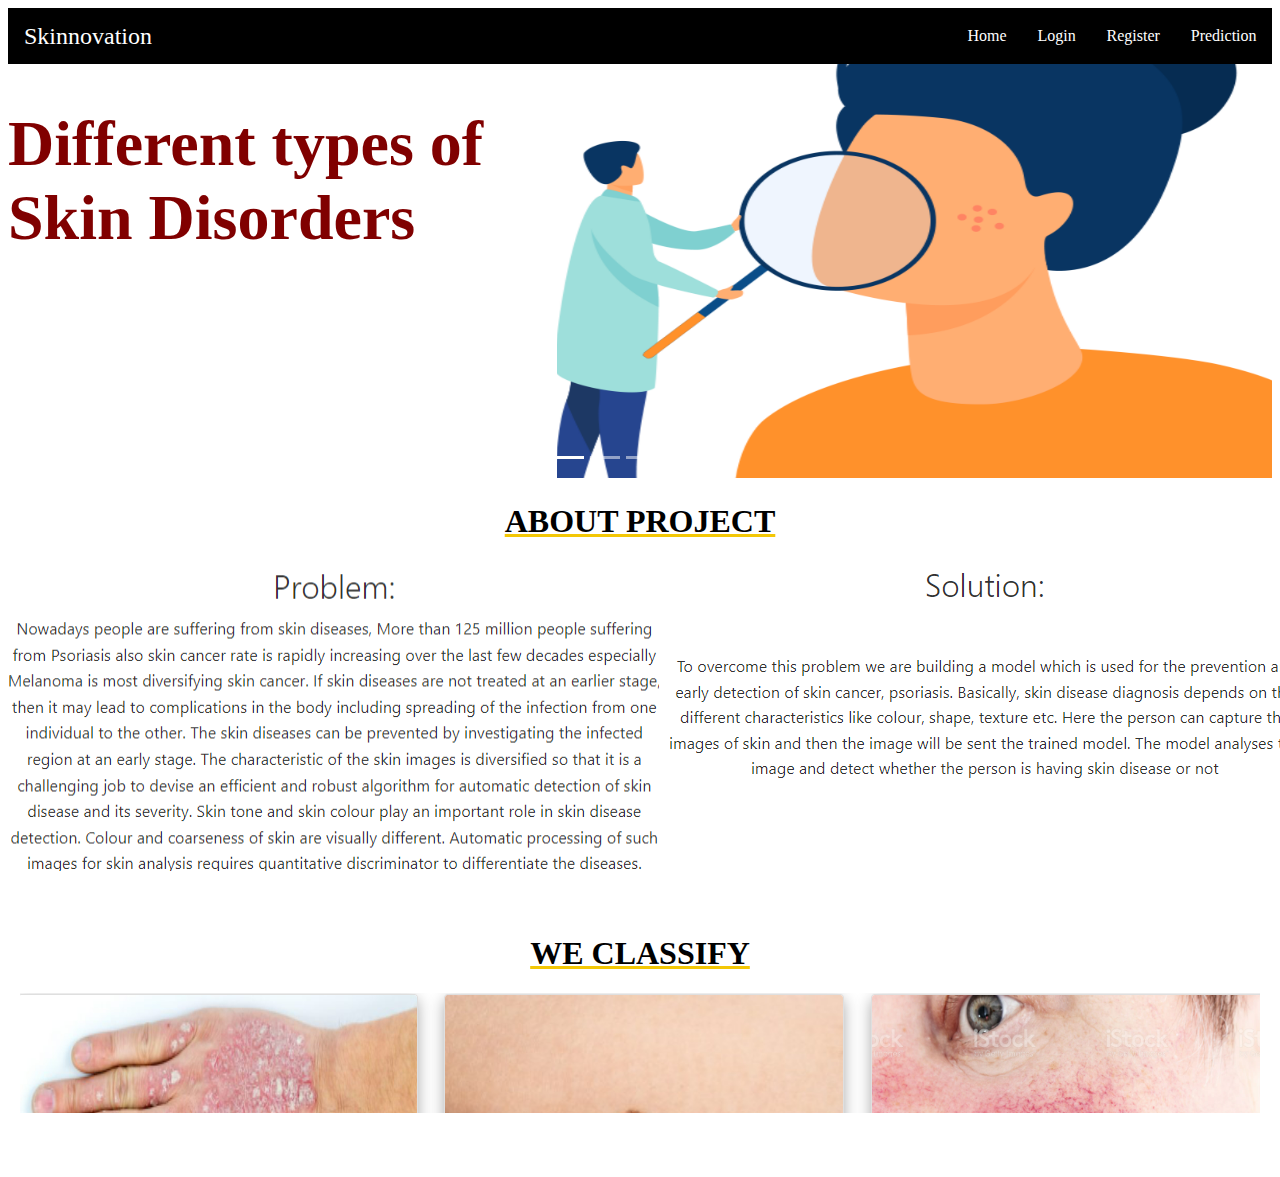
<file: nalayathiran/index.html>
<!DOCTYPE html>
<html lang="en">
  <head>
    <meta charset="UTF-8" />
    <meta http-equiv="X-UA-Compatible" content="IE=edge" />
    <meta name="viewport" content="width=device-width, initial-scale=1.0" />
    <link rel="stylesheet" href="index.css" />
    <title>Document</title>
  </head>
  <body>
    <div class="header">
      <div class="left_side_bar"><p>Skinnovation</p></div>
      <div class="right_side_bar">
        <div class="nav_bar">
          <div><a href="index.html">Home</a></div>
          <div><a href="login.html">Login</a></div>
          <div><a href="register.html">Register</a></div>
          <div><a href="prediction.html">Prediction</a></div>
        </div>
      </div>
    </div>
    <div class="body">
      <div>
        <h1>Different types of Skin Disorders</h1>
      </div>
      <div class="predict_img">
        <img src="project_image.png" />
      </div>
    </div>
     <div class="about">
        <h1>ABOUT PROJECT</h1>
        <div class="problem">
            <img src="para.png">
             <img src="para2.png">
        </div>
     </div>
     <div class="classify">
        <h1>
            WE CLASSIFY
        </h1>
        <div class="skin_disease">
            <img src="image_disease.png">
        </div>
     </div>
  </body>
</html>
</file>
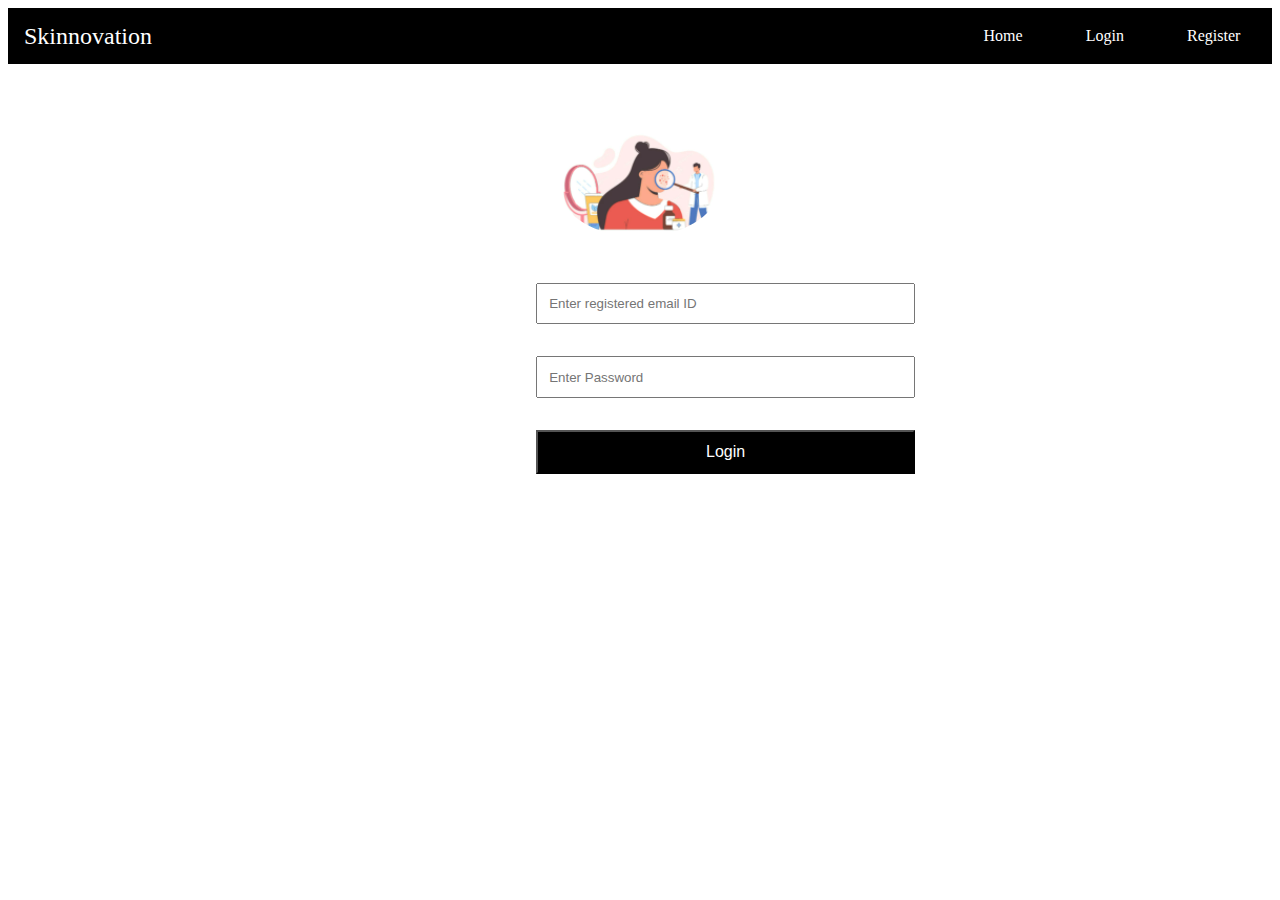
<file: nalayathiran/login.html>
<!DOCTYPE html>
<html lang="en">
<head>
    <meta charset="UTF-8">
    <meta http-equiv="X-UA-Compatible" content="IE=edge">
    <meta name="viewport" content="width=device-width, initial-scale=1.0">
    <title>Document</title>
    <link rel="stylesheet" href="index.css" />
</head>
<body>
    <div class="header">
        <div class="left_side_bar"><p>Skinnovation</p></div>
        <div class="right_side_bar">
          <div class="nav_bar">
            <div><a href="index.html">Home</a></div>
            <div><a href="login.html">Login</a></div>
            <div class="list active"><a href="register.html">Register</a></div>
          </div>
          <div>
          
          </div>
        </div>
      </div>

      <div class="login_form">
        <div class="register_img">
            <img src="register_img.png">
        </div>
        <div class="full_form">
            <input type="text" placeholder="Enter registered email ID" class="inputs"></input>
            <p></p>
            <input type="text" placeholder="Enter Password" class="inputs"></input>
            <p></p>
            <div>
            <button class="register_buttom">Login</button>
           </div>
      </div>
      </div>
</body>
</html>
</file>
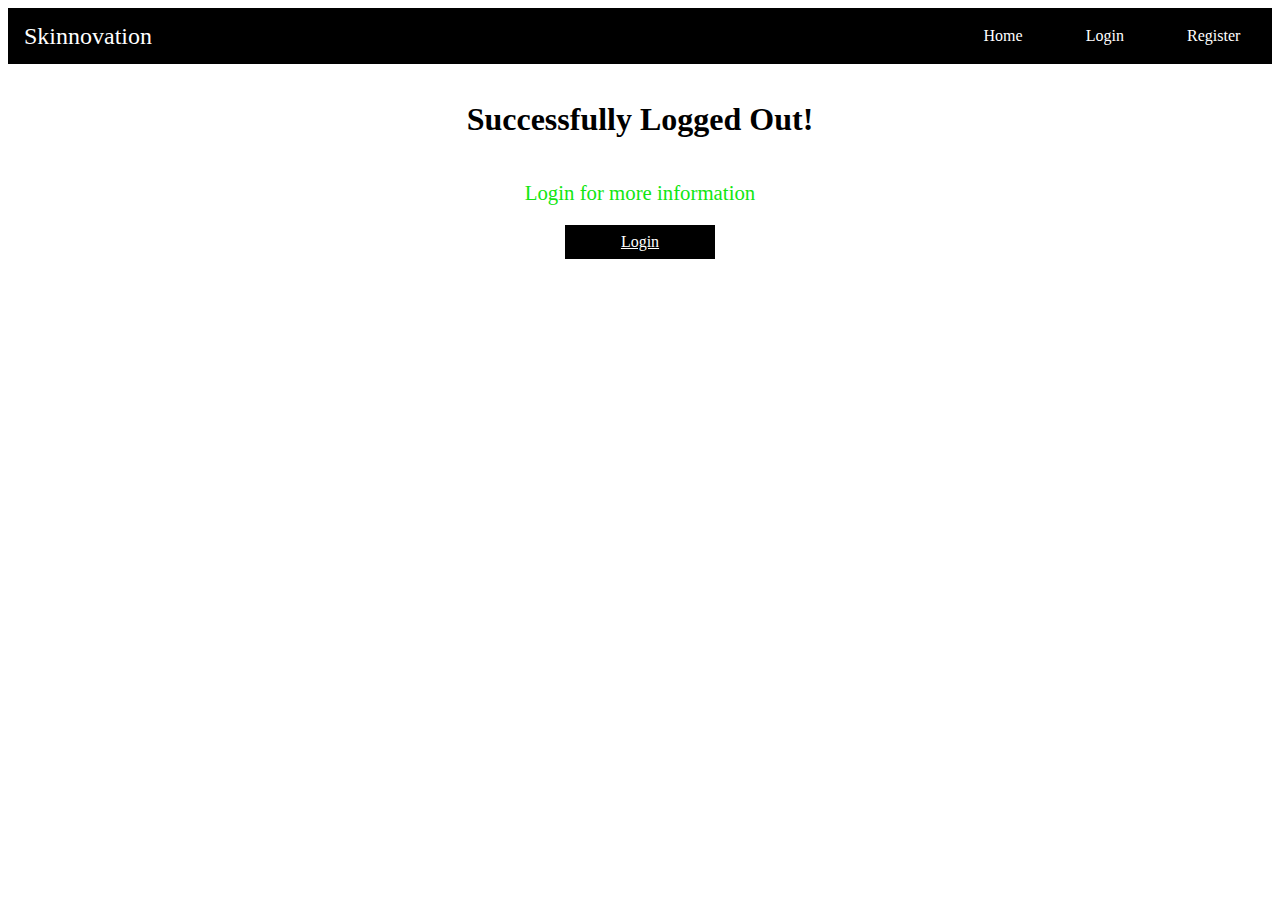
<file: nalayathiran/logout.html>
<!DOCTYPE html>
<html lang="en">
<head>
    <meta charset="UTF-8">
    <meta http-equiv="X-UA-Compatible" content="IE=edge">
    <meta name="viewport" content="width=device-width, initial-scale=1.0">
    <title>Document</title>
    <link rel="stylesheet" href="index.css" />
</head>
<body>
    <div class="header">
        <div class="left_side_bar"><p>Skinnovation</p></div>
        <div class="right_side_bar">
          <div class="nav_bar">
            <div><a href="index.html">Home</a></div>
            <div><a href="login.html">Login</a></div>
            <div class="list active"><a href="register.html">Register</a></div>
          </div>
          <div>
          
          </div>
        </div>
      </div>
      <div class="logout_body">
        <h1>Successfully Logged Out!</h1>
        <p class="change_color">Login for more information</p>
        <a  href="login.html" class="login_button">Login</a>
      </div>

</body>
</html>
</file>
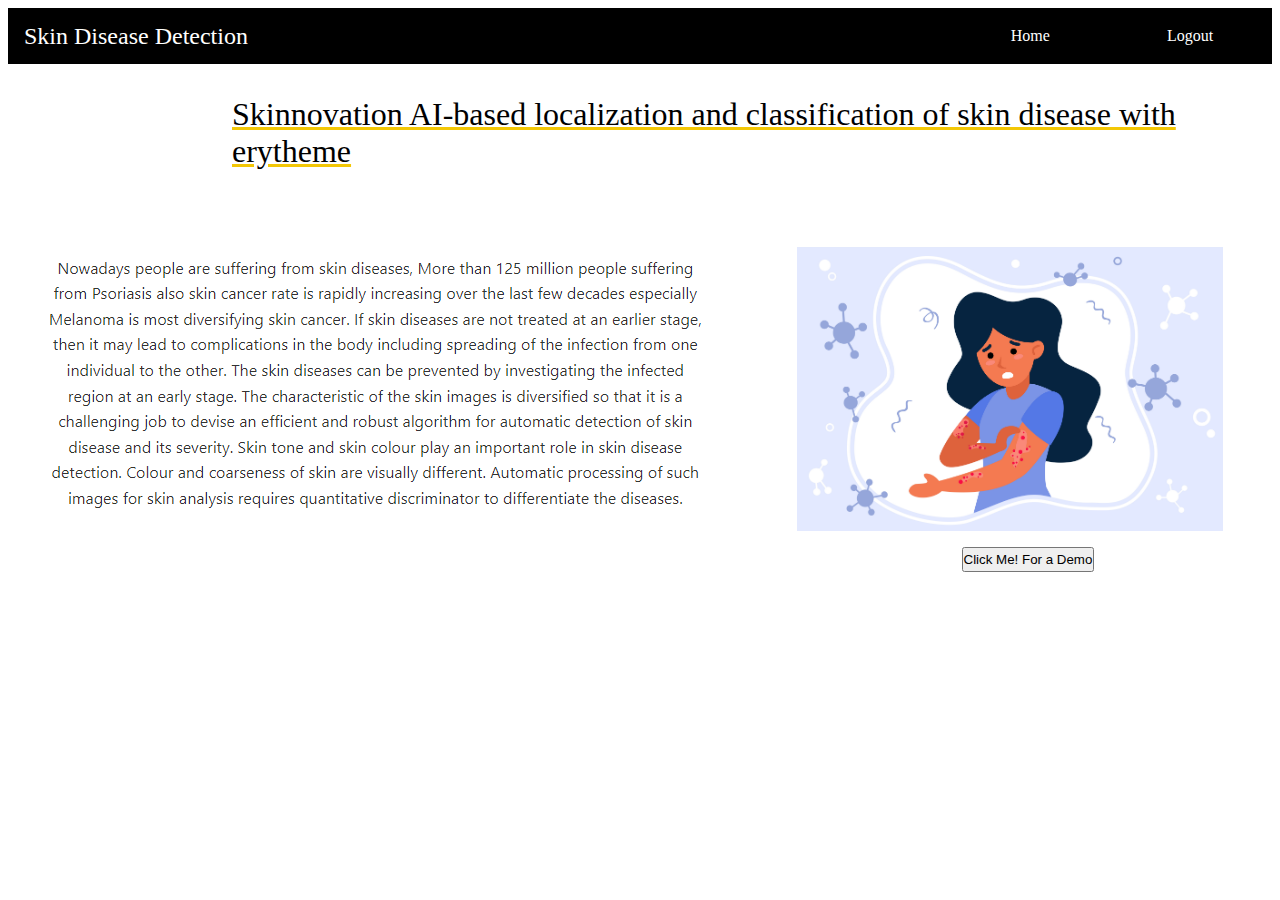
<file: nalayathiran/prediction.html>
<!DOCTYPE html>
<html lang="en">
<head>
    <meta charset="UTF-8">
    <meta http-equiv="X-UA-Compatible" content="IE=edge">
    <meta name="viewport" content="width=device-width, initial-scale=1.0">
    <title>Document</title>
    <link rel="stylesheet" href="index.css" />
</head>
<body>
    <div class="header">
        <div class="left_side_bar"><p>Skin Disease Detection</p></div>
        <div class="right_side_bar">
          <div class="nav_bar">
            <div><a href="index.html">Home</a></div>
            <div><a href="logout.html">Logout</a></div>
          </div>
        </div>
      </div>
      <div class="pred_para">Skinnovation AI-based localization and classification of skin disease with erytheme</div>
      <div class="total_block">
        <div>
            <img src="prediction_img.png">
        </div>
        <div>
            <img src="predd_image.png">
            <br>
            <button type="submit" class="click_me_button">Click Me! For a Demo</button>
        </div>
      </div>

</body>
</html>
</file>
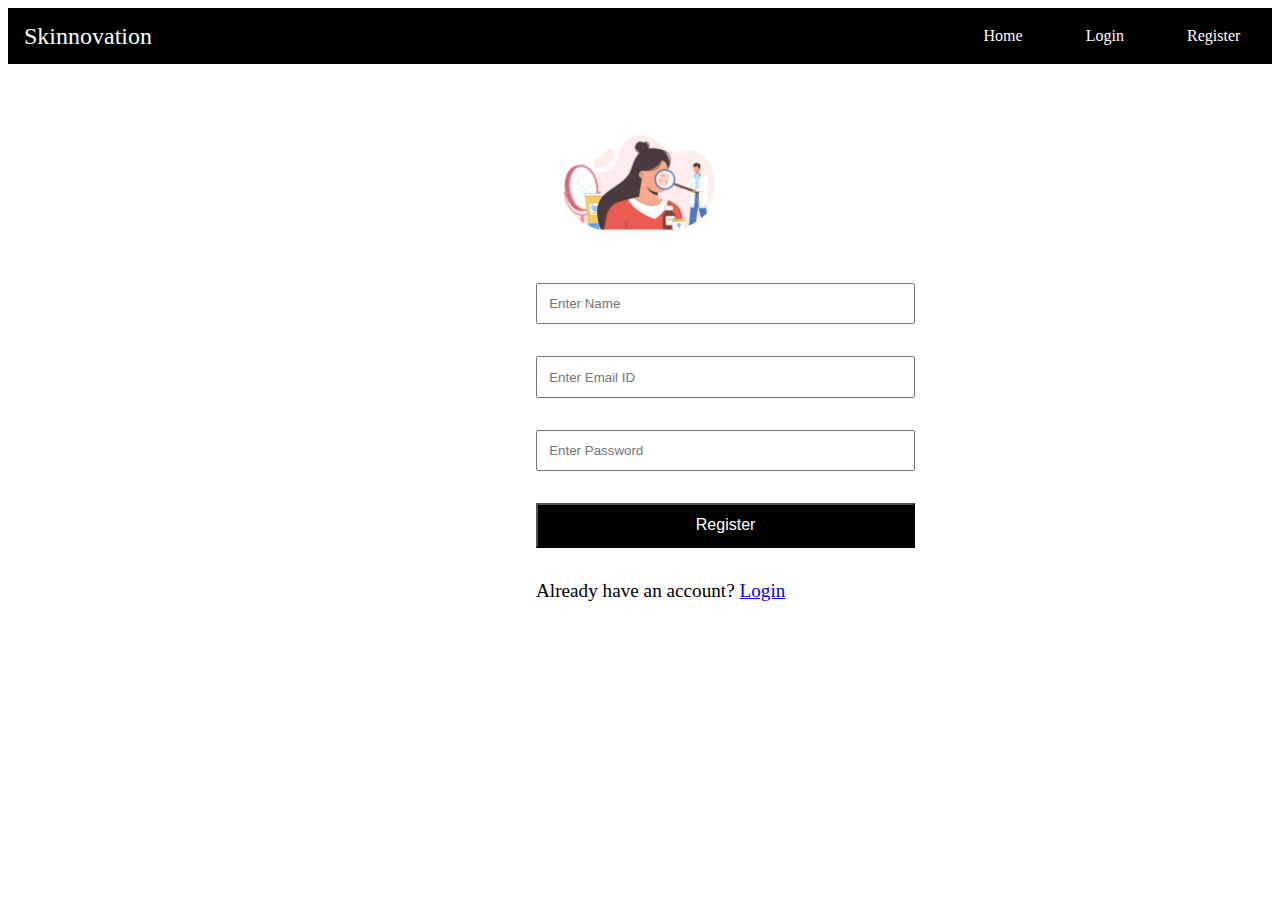
<file: nalayathiran/register.html>
<!DOCTYPE html>
<html lang="en">
<head>
    <meta charset="UTF-8">
    <meta http-equiv="X-UA-Compatible" content="IE=edge">
    <meta name="viewport" content="width=device-width, initial-scale=1.0">
    <link rel="stylesheet" href="index.css" />
    <title>Document</title>
</head>
<body>
    <div class="header">
        <div class="left_side_bar"><p>Skinnovation</p></div>
        <div class="right_side_bar">
          <div class="nav_bar">
            <div><a href="index.html">Home</a></div>
            <div><a href="login.html">Login</a></div>
            <div class="list active"><a href="register.html">Register</a></div>
          </div>
          <div>
          
          </div>
        </div>
      </div>
      <div class="register_img">
        <img src="register_img.png">
      </div>
      
       
        <form class="full_form">
            <input type="text" placeholder="Enter Name" class="inputs"></input>
            <p></p>
            <input type="text" placeholder="Enter Email ID" class="inputs"></input>
            <p></p>
            <input type="text" placeholder="Enter Password" class="inputs"></input>
            <p></p>
            <div>
            <button class="register_buttom">Register</button>
            </div>
        </form>

    <div class="already_exists">
        Already have an account? <a href="login.html">Login</a>
    </div>
      </div>
    
</body>
</html>
</file>
<file: nalayathiran/index.css>
.header{
    background-color: black;
    height:3.5rem;
    width:100%;
    color:white;
    display: flex;
    justify-content: space-between;
    align-items: center;
    
}
.nav_bar{
 display:flex;
 justify-content:space-around;
 align-items: center;
 width:20rem;
}

.nav_bar a{
    list-style: none;
    text-decoration: none;
    color:white;
    border: 1rem;
}


.predict_img{
    width:60%;
    height:15%;
}
.left_side_bar{
    font-size: 1.5rem;
    margin-left: 1rem;
}
.body{
    display: flex;
    justify-content: space-between;
}
.body h1{
font-size: 4rem;
color:maroon;
}

.about h1{
    display: flex;
    justify-content: space-around;
    text-decoration: underline;
    text-decoration-color: rgb(243, 199, 5);
}
.problem{
    display:flex;
    justify-content: space-around;
    margin-bottom: 4rem;
}

.classify h1{
    display: flex;
    justify-content: space-around;
    text-decoration: underline;
    text-decoration-color: rgb(243, 199, 5);
}

.skin_disease{
    display:flex;
    justify-content: space-around;
    margin-bottom: 4rem;
}
.register_img{
    display: flex;
    margin-top: 3rem;
    justify-content: space-around;
}

.register_buttom{
 background-color: black;
 color:white;
 width:100%;
 padding: 0.7rem;
 font-size: 1rem;
}

.full_form{
    background-color:white;
   display: flex;
   flex-direction: column;
   width:30%;
   justify-content: space-around;
     margin:2rem 33rem ;

}

.inputs{
    padding: 0.7rem;
}

.already_exists{
margin-left: 33rem;
padding-bottom: 1rem;
font-size: 1.2rem;
}

.outer_form{
    border: 1rem solid #f2f4f8;
}

.total_block{
    display: flex;
    justify-content: space-around;
}
.pred_para{
    margin: 2rem 0rem 4rem 14rem;
    font-size: 2rem;
    text-decoration: underline;
    text-decoration-color: rgb(243, 199, 5);
}
.click_me_button{
    margin-left: 11rem;
    padding:0.2rem 0rem;
}
.login_button{
    background-color: black;
    color:white;
    padding: 0.5rem 3.5rem;
}
.change_color{
    color:rgb(17, 230, 17);
    font-size: 1.3rem;
}
.logout_body{
    display: flex;
    flex-direction: column;
    justify-content: space-around;
    align-items: center;
    margin-top: 1rem;
    list-style: none;
    text-decoration: none;
}
</file>
